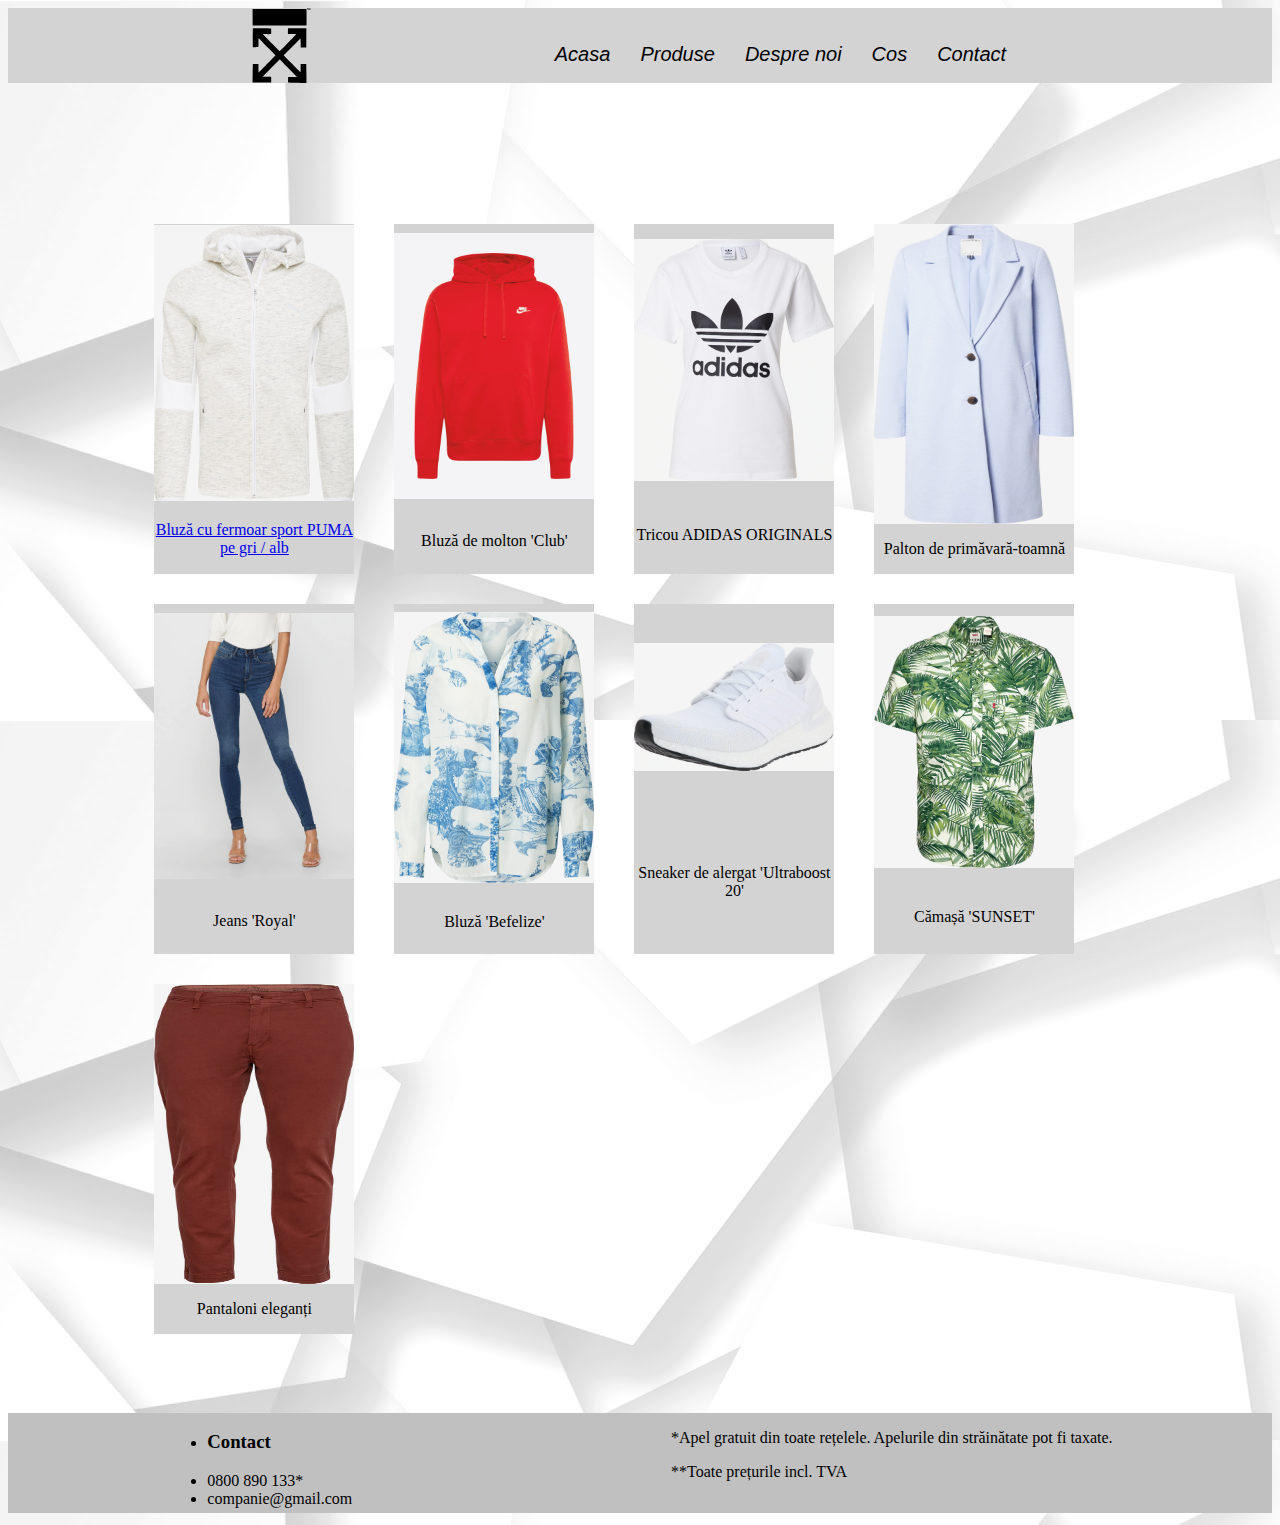
<file: index.html>
<!DOCTYPE html>
<html lang="ro">
    <head>
		<meta charset="UTF-8">
		<link rel="stylesheet" href="style.css">
        <title>Produse</title>
    </head>
    <body>
		<header>
			<img src='off-white-logo.svg' alt='logo'>
			<div>
				<div class='meniu'>
					<a href='home.html'>Acasa</a>
				</div>
				<div class='meniu'>
					<a href='index.html'>Produse</a>
				</div>
				<div class='meniu'>
					<a href='despre_noi.html'>Despre noi</a>
				</div>
				<div class='meniu'>
					<a href='cos.html'>Cos</a>
				</div>
				<div class='meniu'>
					<a href='contact.html'>Contact</a>
				</div>
			</div>
		</header>
		<div class='lista_produse'>
			<div class='produs'><a href='bluza_fermoar_puma.html'>
				<img src='e4de23b2d509ead0fe0f80070b6890b6.jfif' alt='hanorac' class='poza_haina'>
				<p class='text_produs'>Bluză cu fermoar sport PUMA pe gri / alb</p></a>
			</div>
			<div class='produs'>
				<img src='34d6fc7f6a99595c3b7b3f9149227efb.jfif' alt='hanorac' class='poza_haina'>
				<p class='text_produs'>Bluză de molton 'Club'</p>
			</div>
			<div class='produs'>
				<img src='076461e1178649f27c97a618a5a448e6.webp' alt='tricou' class='poza_haina'>
				<p class='text_produs'>Tricou ADIDAS ORIGINALS</p>
			</div>
			<div class='produs'>
				<img src='7f6162b804704f25899c0da8f8f87fc5.webp' alt='palton' class='poza_haina'>
				<p class='text_produs'>Palton de primăvară-toamnă</p>
			</div>
			<div class='produs'>
				<img src='82549078adf230d628056dbcb282d0a1.webp' alt='blugi' class='poza_haina'>
				<p class='text_produs'>Jeans 'Royal'</p>
			</div>
			<div class='produs'>
				<img src='c7d8eb90cefa6b84db0842ba5d94b19a.webp' alt='tricou' class='poza_haina'>
				<p class='text_produs'>Bluză 'Befelize'</p>
			</div>
			<div class='produs'>
				<img src='43526f4c498297b283a0008031ed2bd8.webp' alt='adidasi' class='poza_haina'>
				<p class='text_produs'>Sneaker de alergat 'Ultraboost 20'</p>
			</div>
			<div class='produs'>
				<img src='cc0f13c1060b9454b9209ee19e3c8d5a.webp' alt='camasa' class='poza_haina'>
				<p class='text_produs'>Cămașă 'SUNSET'</p>
			</div>
			<div class='produs'>
				<img src='12708a3c091df4f8ecfd4d2adba4e4a8.webp' alt='pantalon' class='poza_haina'>
				<p class='text_produs'>Pantaloni eleganți</p>
			</div>
		</div>
		<footer>
			<div class='footer'>
				<ul>
					<li><h3>Contact</h3></li>
					<li>0800 890 133*</li>
					<li>companie@gmail.com</li>
				</ul>
			</div>
			<div class='footer'>
				<p>*Apel gratuit din toate rețelele. Apelurile din străinătate pot fi taxate.</p>

				<p>**Toate prețurile incl. TVA</p>
			</div>
		</footer>
    </body>
</html>
</file>
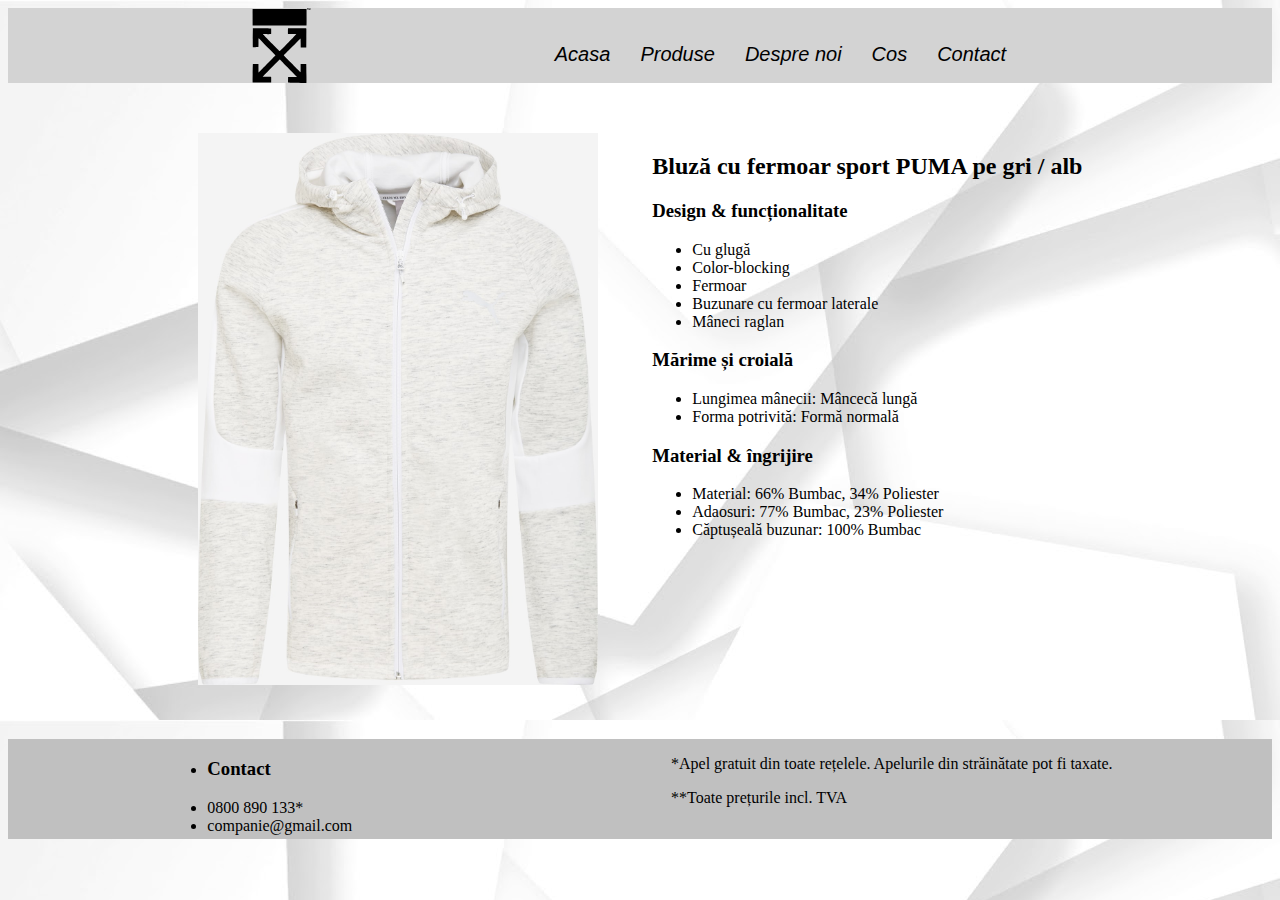
<file: bluza_fermoar_puma.html>
<!DOCTYPE html>
<html lang="ro">
    <head>
        <meta charset="UTF-8">
		<link rel="stylesheet" href="style.css">
        <title>Bluza fermoar puma</title>
    </head>
    <body>
		<header>
			<img src='off-white-logo.svg' alt='logo'>
			<div>
				<div class='meniu'>
					<a href='home.html'>Acasa</a>
				</div>
				<div class='meniu'>
					<a href='index.html'>Produse</a>
				</div>
				<div class='meniu'>
					<a href='despre_noi.html'>Despre noi</a>
				</div>
				<div class='meniu'>
					<a href='cos.html'>Cos</a>
				</div>
				<div class='meniu'>
					<a href='contact.html'>Contact</a>
				</div>
			</div>
		</header>
        <div class='detalii_produs'>
            <div><img src='e4de23b2d509ead0fe0f80070b6890b6.jfif' alt='produs'></div>
            <div>
                <h2>Bluză cu fermoar sport PUMA pe gri / alb</h2>
                <h3>Design & funcționalitate</h3>
                <ul>
                    <li>Cu glugă</li>
                    <li>Color-blocking</li>
                    <li>Fermoar</li>
                    <li>Buzunare cu fermoar laterale</li>
                    <li>Mâneci raglan</li>
                  </ul>
                   <h3> Mărime și croială</h3>
                <ul>
                    <li>Lungimea mânecii: Mâncecă lungă</li>
                    <li>Forma potrivită: Formă normală</li>
                </ul>
                   <h3>Material & îngrijire</h3>
                <ul>
                    <li>Material: 66% Bumbac, 34% Poliester</li>
                    <li>Adaosuri: 77% Bumbac, 23% Poliester</li>
                    <li>Căptușeală buzunar: 100% Bumbac</li>
                </ul>

            </div>
        </div>
		<footer>
			<div class='footer'>
				<ul>
					<li><h3>Contact</h3></li>
					<li>0800 890 133*</li>
					<li>companie@gmail.com</li>
				</ul>
			</div>
			<div class='footer'>
				<p>*Apel gratuit din toate rețelele. Apelurile din străinătate pot fi taxate.</p>

				<p>**Toate prețurile incl. TVA</p>
			</div>
		</footer>
    </body>
</html>
</file>
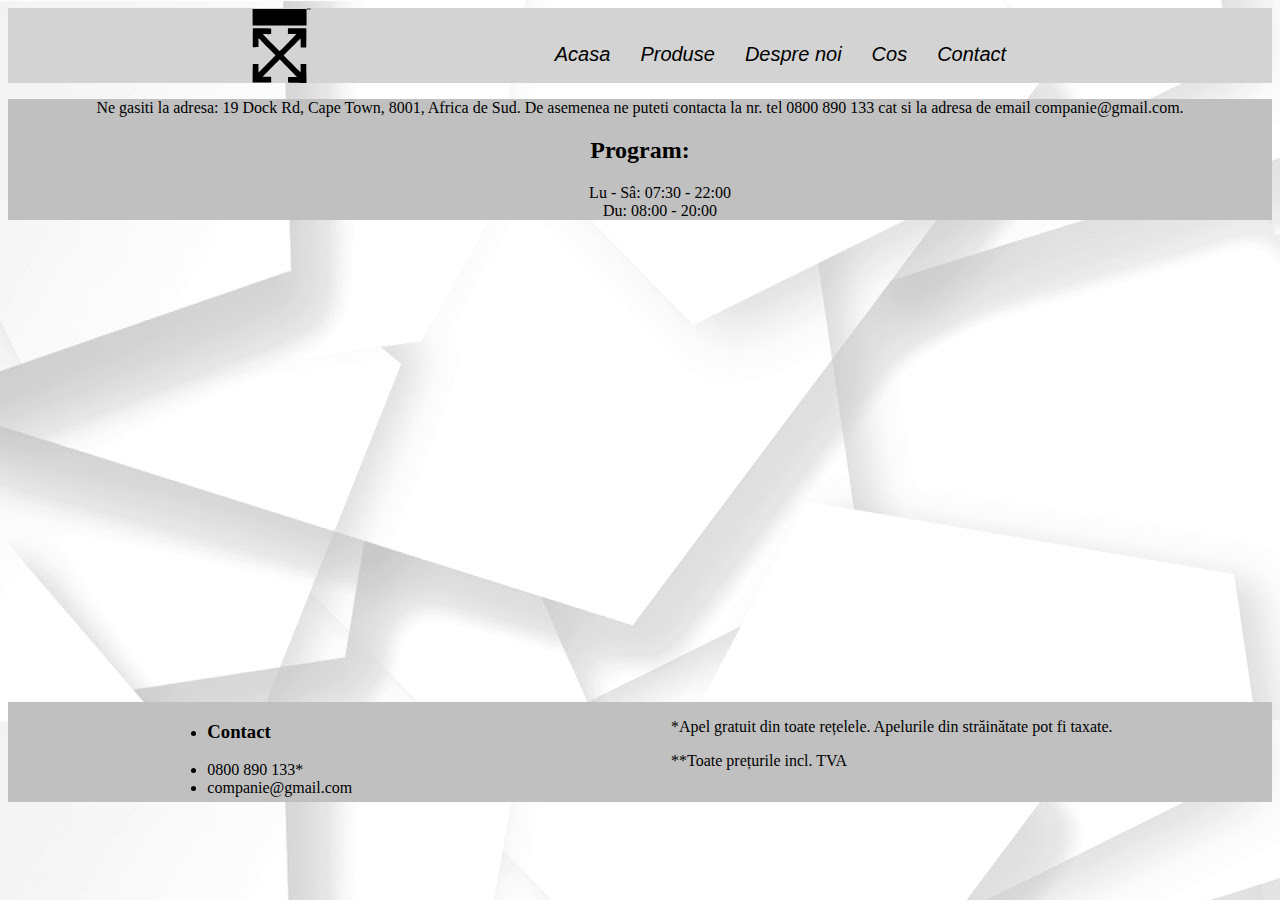
<file: contact.html>
<!DOCTYPE html>
<html lang="ro">
    <head>
		<meta charset="UTF-8">
		<link rel="stylesheet" href="style.css">
        <title>Contact</title>
    </head>
    <body>
		<header>
			<img src='off-white-logo.svg' alt='logo'>
			<div>
				<div class='meniu'>
					<a href='home.html'>Acasa</a>
				</div>
				<div class='meniu'>
					<a href='index.html'>Produse</a>
				</div>
				<div class='meniu'>
					<a href='despre_noi.html'>Despre noi</a>
				</div>
				<div class='meniu'>
					<a href='cos.html'>Cos</a>
				</div>
				<div class='meniu'>
					<a href='contact.html'>Contact</a>
				</div>
			</div>
		</header>
        <div class='contact'>
            <p>
                Ne gasiti la adresa: 19 Dock Rd, Cape Town, 8001, Africa de Sud. De asemenea ne puteti contacta la nr. tel 0800 890 133 cat si la adresa de email companie@gmail.com.

            </p>
            <h2>Program:</h2>
            <ul>
                <li>Lu - Sâ: 07:30 - 22:00</li>
                <li>Du: 08:00 - 20:00</li>
            </ul>
        </div>
		<p class='map'><iframe src="https://www.google.com/maps/embed?pb=!1m18!1m12!1m3!1d52975.15941266013!2d18.386614892144976!3d-33.91675169364696!2m3!1f0!2f0!3f0!3m2!1i1024!2i768!4f13.1!3m3!1m2!1s0x1dcc6750cf9544a5%3A0x1dc3860578bb4780!2sV%26A%20Waterfront!5e0!3m2!1sro!2sro!4v1615664386032!5m2!1sro!2sro" width="600" height="450" style="border:0;" allowfullscreen="" loading="lazy"></iframe></p>
		<footer>
			<div class='footer'>
				<ul>
					<li><h3>Contact</h3></li>
					<li>0800 890 133*</li>
					<li>companie@gmail.com</li>
				</ul>
			</div>
			<div class='footer'>
				<p>*Apel gratuit din toate rețelele. Apelurile din străinătate pot fi taxate.</p>

				<p>**Toate prețurile incl. TVA</p>
			</div>
		</footer>
    </body>
</html>
</file>
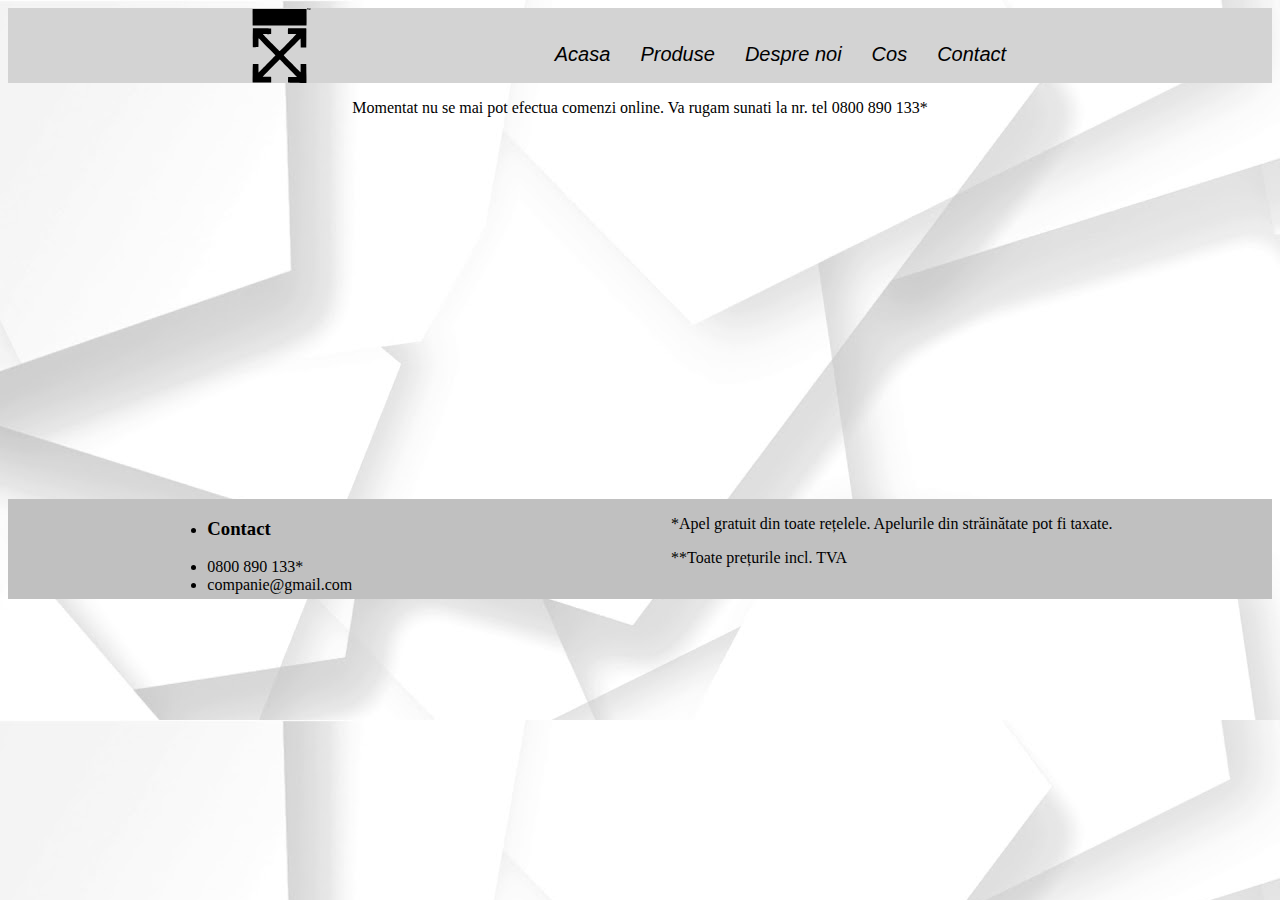
<file: cos.html>
<!DOCTYPE html>
<html lang="ro">
    <head>
		<meta charset="UTF-8">
		<link rel="stylesheet" href="style.css">
        <title>Cos</title>
    </head>
    <body>
		<header>
			<img src='off-white-logo.svg' alt='logo'>
			<div>
				<div class='meniu'>
					<a href='home.html'>Acasa</a>
				</div>
				<div class='meniu'>
					<a href='index.html'>Produse</a>
				</div>
				<div class='meniu'>
					<a href='despre_noi.html'>Despre noi</a>
				</div>
				<div class='meniu'>
					<a href='cos.html'>Cos</a>
				</div>
				<div class='meniu'>
					<a href='contact.html'>Contact</a>
				</div>
			</div>
		</header>
		<div class='cos'>
            <p>Momentat nu se mai pot efectua comenzi online. Va rugam sunati la nr. tel 0800 890 133*</p>
        </div>
		<footer>
			<div class='footer'>
				<ul>
					<li><h3>Contact</h3></li>
					<li>0800 890 133*</li>
					<li>companie@gmail.com</li>
				</ul>
			</div>
			<div class='footer'>
				<p>*Apel gratuit din toate rețelele. Apelurile din străinătate pot fi taxate.</p>

				<p>**Toate prețurile incl. TVA</p>
			</div>
		</footer>
    </body>
</html>
</file>
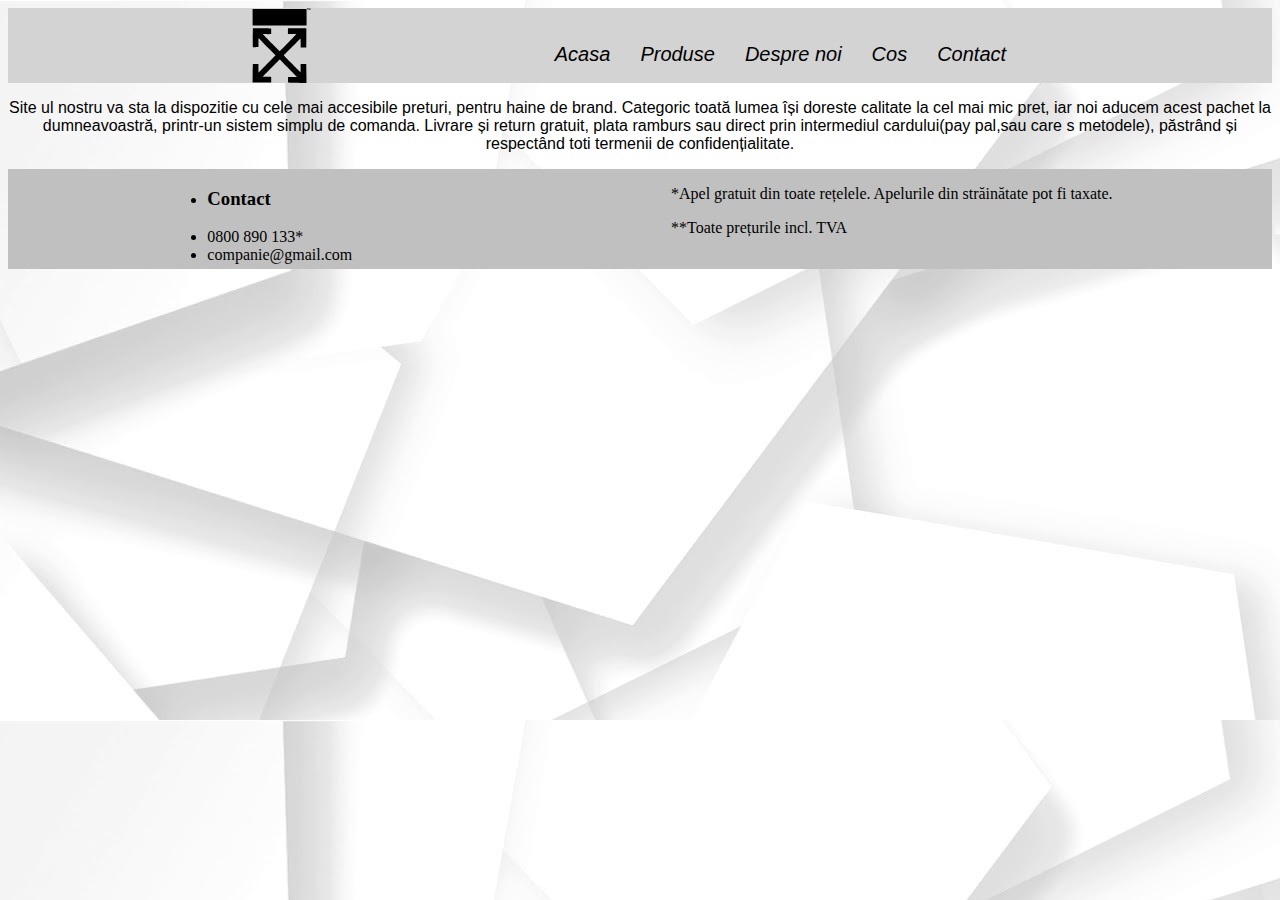
<file: despre_noi.html>
<!DOCTYPE html>
<html lang="ro">
    <head>
		<meta charset="UTF-8">
		<link rel="stylesheet" href="style.css">
        <title>Despre noi</title>
    </head>
    <body>
		<header>
			<img src='off-white-logo.svg' alt='logo'>
			<div>
				<div class='meniu'>
					<a href='home.html'>Acasa</a>
				</div>
				<div class='meniu'>
					<a href='index.html'>Produse</a>
				</div>
				<div class='meniu'>
					<a href='despre_noi.html'>Despre noi</a>
				</div>
				<div class='meniu'>
					<a href='cos.html'>Cos</a>
				</div>
				<div class='meniu'>
					<a href='contact.html'>Contact</a>
				</div>
			</div>
		</header>
        <div>
			<p class='text_despre_noi'>
				Site ul nostru va sta la dispozitie cu cele mai accesibile preturi, pentru haine de brand. Categoric toată lumea își doreste calitate la cel mai mic pret, iar noi aducem acest pachet la dumneavoastră, printr-un sistem simplu de comanda. Livrare și return gratuit, plata ramburs sau direct prin intermediul cardului(pay pal,sau care s metodele), păstrând și respectând toti termenii de confidențialitate.
			</p>
		</div>
		<footer>
			<div class='footer'>
				<ul>
					<li><h3>Contact</h3></li>
					<li>0800 890 133*</li>
					<li>companie@gmail.com</li>
				</ul>
			</div>
			<div class='footer'>
				<p>*Apel gratuit din toate rețelele. Apelurile din străinătate pot fi taxate.</p>

				<p>**Toate prețurile incl. TVA</p>
			</div>
		</footer>
    </body>
</html>
</file>
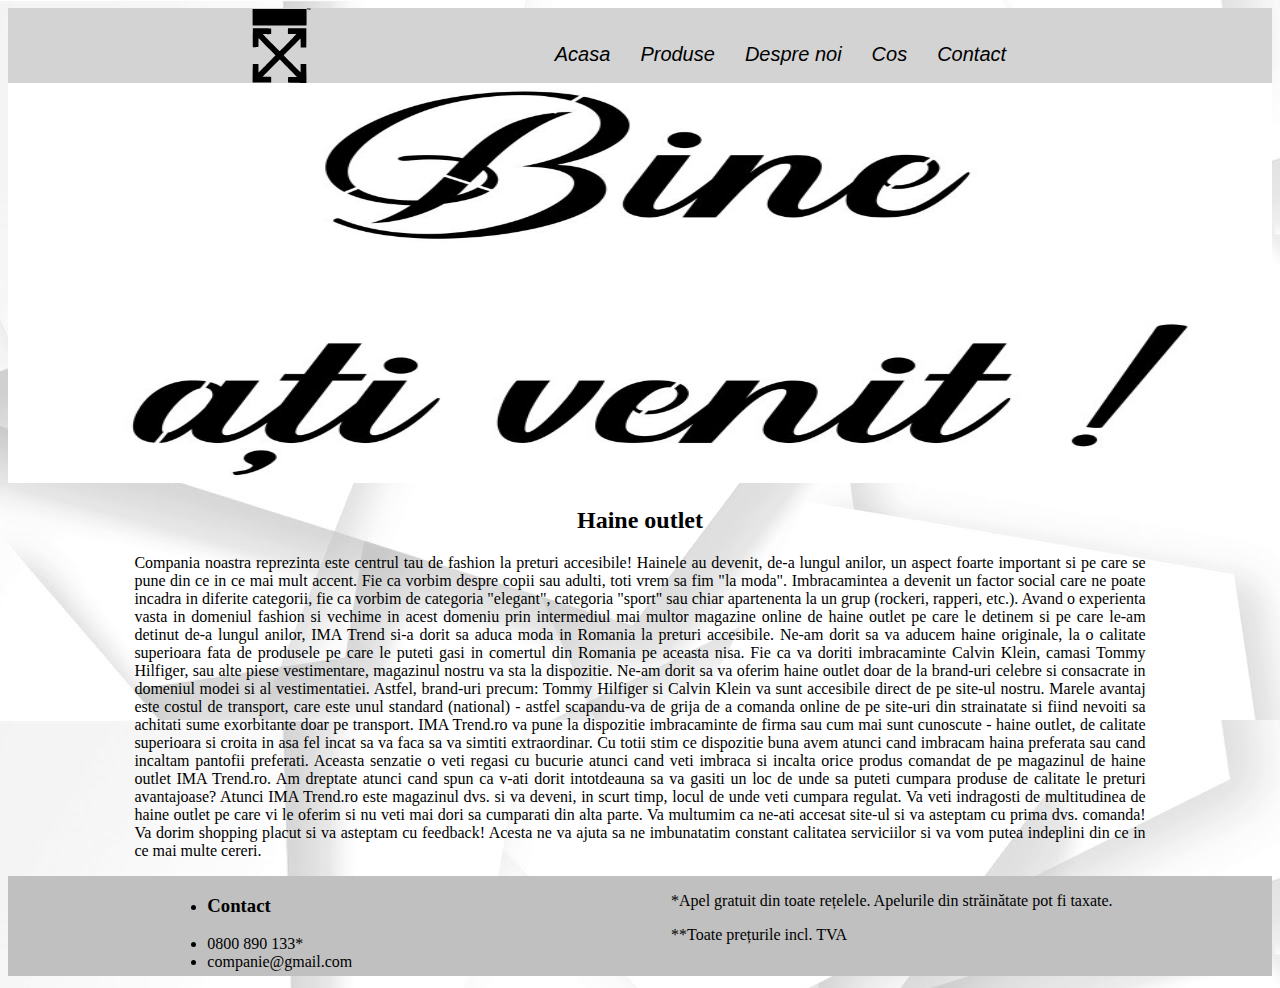
<file: home.html>
<!DOCTYPE html>
<html lang="ro">
    <head>
		<meta charset="UTF-8">
		<link rel="stylesheet" href="style.css">
        <title>Acasa</title>
    </head>
    <body>
		<header>
			<img src='off-white-logo.svg' alt='logo'>
			<div>
				<div class='meniu'>
					<a href='home.html'>Acasa</a>
				</div>
				<div class='meniu'>
					<a href='index.html'>Produse</a>
				</div>
				<div class='meniu'>
					<a href='despre_noi.html'>Despre noi</a>
				</div>
				<div class='meniu'>
					<a href='cos.html'>Cos</a>
				</div>
				<div class='meniu'>
					<a href='contact.html'>Contact</a>
				</div>
			</div>
		</header>
        <img src='stickere-nunta-bine-ati-venit-t68_473.jpg.crdownload' class='bine_ati_venit' alt='logo'>
        <div class='descriere_home'> 
            <h2>Haine outlet</h2>
        <p>Compania noastra reprezinta este centrul tau de fashion la preturi accesibile!

        Hainele au devenit, de-a lungul anilor, un aspect foarte important si pe care se pune din ce in ce mai mult accent. Fie ca vorbim despre copii sau adulti, toti vrem sa fim "la moda". Imbracamintea a devenit un factor social care ne poate incadra in diferite categorii, fie ca vorbim de categoria "elegant", categoria "sport" sau chiar apartenenta la un grup (rockeri, rapperi, etc.).

        Avand o experienta vasta in domeniul fashion si vechime in acest domeniu prin intermediul mai multor magazine online de haine outlet pe care le detinem si pe care le-am detinut de-a lungul anilor, IMA Trend si-a dorit sa aduca moda in Romania la preturi accesibile. Ne-am dorit sa va aducem haine originale, la o calitate superioara fata de produsele pe care le puteti gasi in comertul din Romania pe aceasta nisa.

        Fie ca va doriti imbracaminte Calvin Klein, camasi Tommy Hilfiger, sau alte piese vestimentare, magazinul nostru va sta la dispozitie. Ne-am dorit sa va oferim haine outlet doar de la brand-uri celebre si consacrate in domeniul modei si al vestimentatiei. Astfel, brand-uri precum: Tommy Hilfiger si Calvin Klein va sunt accesibile direct de pe site-ul nostru. Marele avantaj este costul de transport, care este unul standard (national) - astfel scapandu-va de grija de a comanda online de pe site-uri din strainatate si fiind nevoiti sa achitati sume exorbitante doar pe transport.

        IMA Trend.ro va pune la dispozitie imbracaminte de firma sau cum mai sunt cunoscute - haine outlet, de calitate superioara si croita in asa fel incat sa va faca sa va simtiti extraordinar. Cu totii stim ce dispozitie buna avem atunci cand imbracam haina preferata sau cand incaltam pantofii preferati. Aceasta senzatie o veti regasi cu bucurie atunci cand veti imbraca si incalta orice produs comandat de pe magazinul de haine outlet IMA Trend.ro. Am dreptate atunci cand spun ca v-ati dorit intotdeauna sa va gasiti un loc de unde sa puteti cumpara produse de calitate le preturi avantajoase? Atunci IMA Trend.ro este magazinul dvs. si va deveni, in scurt timp, locul de unde veti cumpara regulat. Va veti indragosti de multitudinea de haine outlet pe care vi le oferim si nu veti mai dori sa cumparati din alta parte.

        Va multumim ca ne-ati accesat site-ul si va asteptam cu prima dvs. comanda! Va dorim shopping placut si va asteptam cu feedback! Acesta ne va ajuta sa ne imbunatatim constant calitatea serviciilor si va vom putea indeplini din ce in ce mai multe cereri.
            </p>
        </div>
		<footer>
			<div class='footer'>
				<ul>
					<li><h3>Contact</h3></li>
					<li>0800 890 133*</li>
					<li>companie@gmail.com</li>
				</ul>
			</div>
			<div class='footer'>
				<p>*Apel gratuit din toate rețelele. Apelurile din străinătate pot fi taxate.</p>

				<p>**Toate prețurile incl. TVA</p>
			</div>
		</footer>
    </body>
</html>
</file>
<file: style.css>
body header{
	display: flex;
	flex-direction: row;
	justify-content:space-evenly;
	height: 75px;
	background-color:lightgrey;
}
body header div{
	display: flex;
	justify-content: flex-end;
	height: 75px;
	background-color:lightgrey;
	background-repeat:no-repeat;
	background-size: cover;
}
body header img{
	display: flex;
	justify-content: flex-start;
	max-height: 100px;
}
.meniu{
	width: auto;
	height: 20px;
	margin-right: 30px;
	margin-top: 35px;
	
}
body header div div a{
	text-decoration: none;
	font-size: 20px;
	font-family: Arial, Helvetica, sans-serif;
	color: black;
}
body header div a{
	display: flex;
	justify-content: space-around;
	font-style: italic;
}
body{
	background-image: url('maxresdefault.jpg');
}
.lista_produse{
	margin-top: 10%;
	margin-bottom: 5%;
	margin-left: 10%;
	margin-right: 10%;
	display:flex;
	flex-direction: row;
	justify-content: start;
	flex-wrap: wrap;
}
.produs{
	margin-left: 20px;
	margin-right: 20px;
	margin-top:15px;
	margin-bottom: 15px;
	width: 200px;
	height: 350px;
	display: flex;
	flex-direction: column;
	justify-content: space-around;
	background-color: lightgrey;
	text-decoration-line: none;
}
.poza_haina{
	width: 200px;
	max-height: 300px;
}
.text_produs{
	text-align: center;
	text-decoration: none;
	text-decoration-color: black;
}
footer{
	background-color: silver;
	height: 100px;
	display: flex;
	flex-direction: row;
	justify-content: space-around;
	margin-bottom: 1%;
}
.bine_ati_venit{
	width: 100%;
	max-height: 400px;
}
.descriere_home{
	margin-left: 10%;
	margin-right: 10%;
	text-align: justify;
}
.descriere_home h2{
	text-align: center;
}
.cos{
	height: 400px;
	text-align: center;
}
.map{
	display: flex;
	justify-content:space-evenly;
}
.contact{

	background-color: silver;
	width: 100%;
}
.contact p{
	text-align: center;
}
.contact h2{
	text-align: center;
}
.contact ul li{
	text-align: center;
	list-style: none;
}
.text_despre_noi{
	font-style: normal;
	font-family: Arial, Helvetica, sans-serif;
	text-align: center;
}
.detalii_produs{
	display: flex;
	flex-direction: row;
	justify-content:space-between;
	margin-left: 15%;
	margin-right: 15%;
	margin-top: 50px;
	margin-bottom: 50px;
	flex-wrap: wrap;
}
.detalii_produs img{
	max-width: 400px;
}
@media (max-width: 768px) {
    body header{
		display: flex;
		flex-direction: row;
		justify-content:space-evenly;
		height: 75px;
		background-color:lightgrey;
	}
	body header div{
		display: flex;
		justify-content: flex-end;
		height: 75px;
		background-color:lightgrey;
		background-repeat:no-repeat;
		background-size: cover;
	}
	body header img{
		display: flex;
		justify-content: flex-start;
		max-height: 100px;
	}
	.meniu{
		width: auto;
		height: 20px;
		margin-right: 30px;
		margin-top: 35px;
		
	}
	body header div div a{
		text-decoration: none;
		font-size: 20px;
		font-family: Arial, Helvetica, sans-serif;
		color: black;
	}
	body header div a{
		display: flex;
		justify-content: space-around;
		font-style: italic;
	}
	body{
		background-image: url('maxresdefault.jpg');
	}
	.lista_produse{
		margin-top: 10%;
		margin-bottom: 5%;
		margin-left: 10%;
		margin-right: 10%;
		display:flex;
		flex-direction: row;
		justify-content: start;
		flex-wrap: wrap;
	}
	.produs{
		margin-left: 20px;
		margin-right: 20px;
		margin-top:15px;
		margin-bottom: 15px;
		width: 200px;
		height: 350px;
		display: flex;
		flex-direction: column;
		justify-content: space-around;
		background-color: lightgrey;
		text-decoration-line: none;
	}
	.poza_haina{
		width: 200px;
		max-height: 300px;
	}
	.text_produs{
		text-align: center;
		text-decoration: none;
		text-decoration-color: black;
	}
	footer{
		background-color: silver;
		height: 100px;
		display: flex;
		flex-direction: row;
		justify-content: space-around;
		margin-bottom: 1%;
	}
	.bine_ati_venit{
		width: 100%;
		max-height: 400px;
	}
	.descriere_home{
		margin-left: 10%;
		margin-right: 10%;
		text-align: justify;
	}
	.descriere_home h2{
		text-align: center;
	}
	.cos{
		height: 400px;
		text-align: center;
	}
	.map{
		display: flex;
		justify-content:space-evenly;
	}
	.contact{
	
		background-color: silver;
		width: 100%;
	}
	.contact p{
		text-align: center;
	}
	.contact h2{
		text-align: center;
	}
	.contact ul li{
		text-align: center;
		list-style: none;
	}
	.text_despre_noi{
		font-style: normal;
		font-family: Arial, Helvetica, sans-serif;
		text-align: center;
	}
	.detalii_produs{
		display: flex;
		flex-direction: row;
		justify-content:space-between;
		margin-left: 15%;
		margin-right: 15%;
		margin-top: 50px;
		margin-bottom: 50px;
		flex-wrap: wrap;
	}
	.detalii_produs img{
		max-width: 400px;
	}
}
@media (min-width: 768px) and (max-width:1280px) {
    body header{
		display: flex;
		flex-direction: row;
		justify-content:space-evenly;
		height: 75px;
		background-color:lightgrey;
	}
	body header div{
		display: flex;
		justify-content: flex-end;
		height: 75px;
		background-color:lightgrey;
		background-repeat:no-repeat;
		background-size: cover;
	}
	body header img{
		display: flex;
		justify-content: flex-start;
		max-height: 100px;
	}
	.meniu{
		width: auto;
		height: 20px;
		margin-right: 30px;
		margin-top: 35px;
		
	}
	body header div div a{
		text-decoration: none;
		font-size: 20px;
		font-family: Arial, Helvetica, sans-serif;
		color: black;
	}
	body header div a{
		display: flex;
		justify-content: space-around;
		font-style: italic;
	}
	body{
		background-image: url('maxresdefault.jpg');
	}
	.lista_produse{
		margin-top: 10%;
		margin-bottom: 5%;
		margin-left: 10%;
		margin-right: 10%;
		display:flex;
		flex-direction: row;
		justify-content: start;
		flex-wrap: wrap;
	}
	.produs{
		margin-left: 20px;
		margin-right: 20px;
		margin-top:15px;
		margin-bottom: 15px;
		width: 200px;
		height: 350px;
		display: flex;
		flex-direction: column;
		justify-content: space-around;
		background-color: lightgrey;
		text-decoration-line: none;
	}
	.poza_haina{
		width: 200px;
		max-height: 300px;
	}
	.text_produs{
		text-align: center;
		text-decoration: none;
		text-decoration-color: black;
	}
	footer{
		background-color: silver;
		height: 100px;
		display: flex;
		flex-direction: row;
		justify-content: space-around;
		margin-bottom: 1%;
	}
	.bine_ati_venit{
		width: 100%;
		max-height: 400px;
	}
	.descriere_home{
		margin-left: 10%;
		margin-right: 10%;
		text-align: justify;
	}
	.descriere_home h2{
		text-align: center;
	}
	.cos{
		height: 400px;
		text-align: center;
	}
	.map{
		display: flex;
		justify-content:space-evenly;
	}
	.contact{
	
		background-color: silver;
		width: 100%;
	}
	.contact p{
		text-align: center;
	}
	.contact h2{
		text-align: center;
	}
	.contact ul li{
		text-align: center;
		list-style: none;
	}
	.text_despre_noi{
		font-style: normal;
		font-family: Arial, Helvetica, sans-serif;
		text-align: center;
	}
	.detalii_produs{
		display: flex;
		flex-direction: row;
		justify-content:space-between;
		margin-left: 15%;
		margin-right: 15%;
		margin-top: 50px;
		margin-bottom: 50px;
		flex-wrap: wrap;
	}
	.detalii_produs img{
		max-width: 400px;
	}
}
@media (min-width:1280px) {
    body header{
		display: flex;
		flex-direction: row;
		justify-content:space-evenly;
		height: 75px;
		background-color:lightgrey;
	}
	body header div{
		display: flex;
		justify-content: flex-end;
		height: 75px;
		background-color:lightgrey;
		background-repeat:no-repeat;
		background-size: cover;
	}
	body header img{
		display: flex;
		justify-content: flex-start;
		max-height: 100px;
	}
	.meniu{
		width: auto;
		height: 20px;
		margin-right: 30px;
		margin-top: 35px;
		
	}
	body header div div a{
		text-decoration: none;
		font-size: 20px;
		font-family: Arial, Helvetica, sans-serif;
		color: black;
	}
	body header div a{
		display: flex;
		justify-content: space-around;
		font-style: italic;
	}
	body{
		background-image: url('maxresdefault.jpg');
	}
	.lista_produse{
		margin-top: 10%;
		margin-bottom: 5%;
		margin-left: 10%;
		margin-right: 10%;
		display:flex;
		flex-direction: row;
		justify-content: start;
		flex-wrap: wrap;
	}
	.produs{
		margin-left: 20px;
		margin-right: 20px;
		margin-top:15px;
		margin-bottom: 15px;
		width: 200px;
		height: 350px;
		display: flex;
		flex-direction: column;
		justify-content: space-around;
		background-color: lightgrey;
		text-decoration-line: none;
	}
	.poza_haina{
		width: 200px;
		max-height: 300px;
	}
	.text_produs{
		text-align: center;
		text-decoration: none;
		text-decoration-color: black;
	}
	footer{
		background-color: silver;
		height: 100px;
		display: flex;
		flex-direction: row;
		justify-content: space-around;
		margin-bottom: 1%;
	}
	.bine_ati_venit{
		width: 100%;
		max-height: 400px;
	}
	.descriere_home{
		margin-left: 10%;
		margin-right: 10%;
		text-align: justify;
	}
	.descriere_home h2{
		text-align: center;
	}
	.cos{
		height: 400px;
		text-align: center;
	}
	.map{
		display: flex;
		justify-content:space-evenly;
	}
	.contact{
	
		background-color: silver;
		width: 100%;
	}
	.contact p{
		text-align: center;
	}
	.contact h2{
		text-align: center;
	}
	.contact ul li{
		text-align: center;
		list-style: none;
	}
	.text_despre_noi{
		font-style: normal;
		font-family: Arial, Helvetica, sans-serif;
		text-align: center;
	}
	.detalii_produs{
		display: flex;
		flex-direction: row;
		justify-content:space-between;
		margin-left: 15%;
		margin-right: 15%;
		margin-top: 50px;
		margin-bottom: 50px;
		flex-wrap: wrap;
	}
	.detalii_produs img{
		max-width: 400px;
	}
}
</file>
